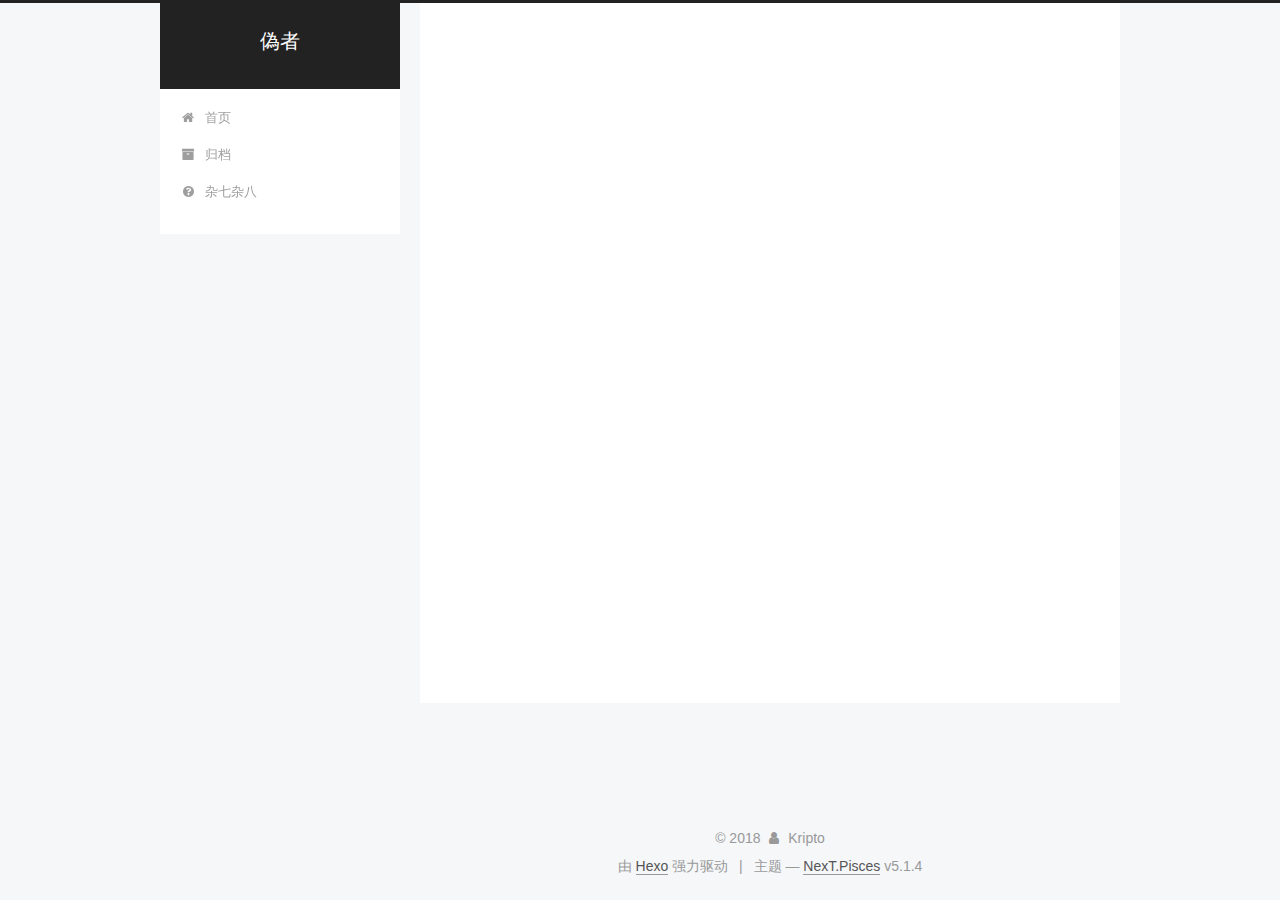
<file: archives/2018/10/index.html>
<!DOCTYPE html>



  


<html class="theme-next pisces use-motion" lang="zh-Hans">
<head>
  <meta charset="UTF-8"/>
<meta http-equiv="X-UA-Compatible" content="IE=edge" />
<meta name="viewport" content="width=device-width, initial-scale=1, maximum-scale=1"/>
<meta name="theme-color" content="#222">









<meta http-equiv="Cache-Control" content="no-transform" />
<meta http-equiv="Cache-Control" content="no-siteapp" />
















  
  
  <link href="/lib/fancybox/source/jquery.fancybox.css?v=2.1.5" rel="stylesheet" type="text/css" />







<link href="/lib/font-awesome/css/font-awesome.min.css?v=4.6.2" rel="stylesheet" type="text/css" />

<link href="/css/main.css?v=5.1.4" rel="stylesheet" type="text/css" />


  <link rel="apple-touch-icon" sizes="180x180" href="/images/apple-touch-icon-next.png?v=5.1.4">


  <link rel="icon" type="image/png" sizes="32x32" href="/images/favicon-32x32-next.png?v=5.1.4">


  <link rel="icon" type="image/png" sizes="16x16" href="/images/favicon-16x16-next.png?v=5.1.4">


  <link rel="mask-icon" href="/images/logo.svg?v=5.1.4" color="#222">





  <meta name="keywords" content="Hexo, NexT" />










<meta property="og:type" content="website">
<meta property="og:title" content="偽者">
<meta property="og:url" content="https://criogaid.github.io/archives/2018/10/index.html">
<meta property="og:site_name" content="偽者">
<meta property="og:locale" content="zh-Hans">
<meta name="twitter:card" content="summary">
<meta name="twitter:title" content="偽者">



<script type="text/javascript" id="hexo.configurations">
  var NexT = window.NexT || {};
  var CONFIG = {
    root: '/',
    scheme: 'Pisces',
    version: '5.1.4',
    sidebar: {"position":"left","display":"post","offset":12,"b2t":false,"scrollpercent":false,"onmobile":false},
    fancybox: true,
    tabs: true,
    motion: {"enable":true,"async":false,"transition":{"post_block":"fadeIn","post_header":"slideDownIn","post_body":"slideDownIn","coll_header":"slideLeftIn","sidebar":"slideUpIn"}},
    duoshuo: {
      userId: '0',
      author: 'Kripto'
    },
    algolia: {
      applicationID: '',
      apiKey: '',
      indexName: '',
      hits: {"per_page":10},
      labels: {"input_placeholder":"Search for Posts","hits_empty":"We didn't find any results for the search: ${query}","hits_stats":"${hits} results found in ${time} ms"}
    }
  };
</script>



  <link rel="canonical" href="https://criogaid.github.io/archives/2018/10/"/>





  <title>归档 | 偽者</title>
  








</head>

<body itemscope itemtype="http://schema.org/WebPage" lang="zh-Hans">

  
  
    
  

  <div class="container sidebar-position-left page-archive">
    <div class="headband"></div>

    <header id="header" class="header" itemscope itemtype="http://schema.org/WPHeader">
      <div class="header-inner"><div class="site-brand-wrapper">
  <div class="site-meta ">
    

    <div class="custom-logo-site-title">
      <a href="/"  class="brand" rel="start">
        <span class="logo-line-before"><i></i></span>
        <span class="site-title">偽者</span>
        <span class="logo-line-after"><i></i></span>
      </a>
    </div>
      
        <p class="site-subtitle"></p>
      
  </div>

  <div class="site-nav-toggle">
    <button>
      <span class="btn-bar"></span>
      <span class="btn-bar"></span>
      <span class="btn-bar"></span>
    </button>
  </div>
</div>

<nav class="site-nav">
  

  
    <ul id="menu" class="menu">
      
        
        <li class="menu-item menu-item-home">
          <a href="/" rel="section">
            
              <i class="menu-item-icon fa fa-fw fa-home"></i> <br />
            
            首页
          </a>
        </li>
      
        
        <li class="menu-item menu-item-archives">
          <a href="/archives/" rel="section">
            
              <i class="menu-item-icon fa fa-fw fa-archive"></i> <br />
            
            归档
          </a>
        </li>
      
        
        <li class="menu-item menu-item-something">
          <a href="/something" rel="section">
            
              <i class="menu-item-icon fa fa-fw fa-question-circle"></i> <br />
            
            杂七杂八
          </a>
        </li>
      

      
    </ul>
  

  
</nav>



 </div>
    </header>

    <main id="main" class="main">
      <div class="main-inner">
        <div class="content-wrap">
          <div id="content" class="content">
            

  
  
  
  <div class="post-block archive">
    <div id="posts" class="posts-collapse">
      <span class="archive-move-on"></span>

      <span class="archive-page-counter">
        
        
        
          
        
        嗯..! 目前共计 2 篇日志。 继续努力。
      </span>

      

        
        
        

        
          
          <div class="collection-title">
            <h1 class="archive-year" id="archive-year-2018">2018</h1>
          </div>
        
        

        

  <article class="post post-type-normal" itemscope itemtype="http://schema.org/Article">
    <header class="post-header">

      <h2 class="post-title">
        
            <a class="post-title-link" href="/2018/10/04/Kripto/" itemprop="url">
              
                <span itemprop="name">Kripto</span>
              
            </a>
        
      </h2>

      <div class="post-meta">
        <time class="post-time" itemprop="dateCreated"
              datetime="2018-10-04T19:39:19+08:00"
              content="2018-10-04" >
          10-04
        </time>
      </div>

    </header>
  </article>



      

        
        
        

        
        

        

  <article class="post post-type-normal" itemscope itemtype="http://schema.org/Article">
    <header class="post-header">

      <h2 class="post-title">
        
            <a class="post-title-link" href="/2018/10/04/hello-world/" itemprop="url">
              
                <span itemprop="name">Hello World</span>
              
            </a>
        
      </h2>

      <div class="post-meta">
        <time class="post-time" itemprop="dateCreated"
              datetime="2018-10-04T19:24:36+08:00"
              content="2018-10-04" >
          10-04
        </time>
      </div>

    </header>
  </article>



      

    </div>
  </div>
  
  
  

  



          </div>
          


          

        </div>
        
          
  
  <div class="sidebar-toggle">
    <div class="sidebar-toggle-line-wrap">
      <span class="sidebar-toggle-line sidebar-toggle-line-first"></span>
      <span class="sidebar-toggle-line sidebar-toggle-line-middle"></span>
      <span class="sidebar-toggle-line sidebar-toggle-line-last"></span>
    </div>
  </div>

  <aside id="sidebar" class="sidebar">
    
    <div class="sidebar-inner">

      

      

      <section class="site-overview-wrap sidebar-panel sidebar-panel-active">
        <div class="site-overview">
          <div class="site-author motion-element" itemprop="author" itemscope itemtype="http://schema.org/Person">
            
              <p class="site-author-name" itemprop="name">Kripto</p>
              <p class="site-description motion-element" itemprop="description"></p>
          </div>

          <nav class="site-state motion-element">

            
              <div class="site-state-item site-state-posts">
              
                <a href="/archives/">
              
                  <span class="site-state-item-count">2</span>
                  <span class="site-state-item-name">日志</span>
                </a>
              </div>
            

            

            

          </nav>

          

          

          
          

          
          

          

        </div>
      </section>

      

      

    </div>
  </aside>


        
      </div>
    </main>

    <footer id="footer" class="footer">
      <div class="footer-inner">
        <div class="copyright">&copy; <span itemprop="copyrightYear">2018</span>
  <span class="with-love">
    <i class="fa fa-user"></i>
  </span>
  <span class="author" itemprop="copyrightHolder">Kripto</span>

  
</div>


  <div class="powered-by">由 <a class="theme-link" target="_blank" href="https://hexo.io">Hexo</a> 强力驱动</div>



  <span class="post-meta-divider">|</span>



  <div class="theme-info">主题 &mdash; <a class="theme-link" target="_blank" href="https://github.com/iissnan/hexo-theme-next">NexT.Pisces</a> v5.1.4</div>




        







        
      </div>
    </footer>

    
      <div class="back-to-top">
        <i class="fa fa-arrow-up"></i>
        
      </div>
    

    

  </div>

  

<script type="text/javascript">
  if (Object.prototype.toString.call(window.Promise) !== '[object Function]') {
    window.Promise = null;
  }
</script>









  












  
  
    <script type="text/javascript" src="/lib/jquery/index.js?v=2.1.3"></script>
  

  
  
    <script type="text/javascript" src="/lib/fastclick/lib/fastclick.min.js?v=1.0.6"></script>
  

  
  
    <script type="text/javascript" src="/lib/jquery_lazyload/jquery.lazyload.js?v=1.9.7"></script>
  

  
  
    <script type="text/javascript" src="/lib/velocity/velocity.min.js?v=1.2.1"></script>
  

  
  
    <script type="text/javascript" src="/lib/velocity/velocity.ui.min.js?v=1.2.1"></script>
  

  
  
    <script type="text/javascript" src="/lib/fancybox/source/jquery.fancybox.pack.js?v=2.1.5"></script>
  


  


  <script type="text/javascript" src="/js/src/utils.js?v=5.1.4"></script>

  <script type="text/javascript" src="/js/src/motion.js?v=5.1.4"></script>



  
  


  <script type="text/javascript" src="/js/src/affix.js?v=5.1.4"></script>

  <script type="text/javascript" src="/js/src/schemes/pisces.js?v=5.1.4"></script>



  

  


  <script type="text/javascript" src="/js/src/bootstrap.js?v=5.1.4"></script>



  


  




	





  





  












  





  

  

  

  
  

  

  

  

</body>
</html>
</file>
<file: css/main.css>
/* normalize.css v3.0.2 | MIT License | git.io/normalize */
html {
  font-family: sans-serif; /* 1 */
  -ms-text-size-adjust: 100%; /* 2 */
  -webkit-text-size-adjust: 100%; /* 2 */
}
body {
  margin: 0;
}
article,
aside,
details,
figcaption,
figure,
footer,
header,
hgroup,
main,
menu,
nav,
section,
summary {
  display: block;
}
audio,
canvas,
progress,
video {
  display: inline-block; /* 1 */
  vertical-align: baseline; /* 2 */
}
audio:not([controls]) {
  display: none;
  height: 0;
}
[hidden],
template {
  display: none;
}
a {
  background-color: transparent;
}
a:active,
a:hover {
  outline: 0;
}
abbr[title] {
  border-bottom: 1px dotted;
}
b,
strong {
  font-weight: bold;
}
dfn {
  font-style: italic;
}
h1 {
  font-size: 2em;
  margin: 0.67em 0;
}
mark {
  background: #ff0;
  color: #000;
}
small {
  font-size: 80%;
}
sub,
sup {
  font-size: 75%;
  line-height: 0;
  position: relative;
  vertical-align: baseline;
}
sup {
  top: -0.5em;
}
sub {
  bottom: -0.25em;
}
img {
  border: 0;
}
svg:not(:root) {
  overflow: hidden;
}
figure {
  margin: 1em 40px;
}
hr {
  -moz-box-sizing: content-box;
  box-sizing: content-box;
  height: 0;
}
pre {
  overflow: auto;
}
code,
kbd,
pre,
samp {
  font-family: monospace, monospace;
  font-size: 1em;
}
button,
input,
optgroup,
select,
textarea {
  color: inherit; /* 1 */
  font: inherit; /* 2 */
  margin: 0; /* 3 */
}
button {
  overflow: visible;
}
button,
select {
  text-transform: none;
}
button,
html input[type="button"],
input[type="reset"],
input[type="submit"] {
  -webkit-appearance: button; /* 2 */
  cursor: pointer; /* 3 */
}
button[disabled],
html input[disabled] {
  cursor: default;
}
button::-moz-focus-inner,
input::-moz-focus-inner {
  border: 0;
  padding: 0;
}
input {
  line-height: normal;
}
input[type="checkbox"],
input[type="radio"] {
  box-sizing: border-box; /* 1 */
  padding: 0; /* 2 */
}
input[type="number"]::-webkit-inner-spin-button,
input[type="number"]::-webkit-outer-spin-button {
  height: auto;
}
input[type="search"] {
  -webkit-appearance: textfield; /* 1 */
  -moz-box-sizing: content-box;
  -webkit-box-sizing: content-box; /* 2 */
  box-sizing: content-box;
}
input[type="search"]::-webkit-search-cancel-button,
input[type="search"]::-webkit-search-decoration {
  -webkit-appearance: none;
}
fieldset {
  border: 1px solid #c0c0c0;
  margin: 0 2px;
  padding: 0.35em 0.625em 0.75em;
}
legend {
  border: 0; /* 1 */
  padding: 0; /* 2 */
}
textarea {
  overflow: auto;
}
optgroup {
  font-weight: bold;
}
table {
  border-collapse: collapse;
  border-spacing: 0;
}
td,
th {
  padding: 0;
}
::selection {
  background: #262a30;
  color: #fff;
}
body {
  position: relative;
  font-family: 'Lato', "PingFang SC", "Microsoft YaHei", sans-serif;
  font-size: 14px;
  line-height: 2;
  color: #555;
  background: #f5f7f9;
}
@media (max-width: 767px) {
  body {
    padding-right: 0 !important;
  }
}
@media (min-width: 768px) and (max-width: 991px) {
  body {
    padding-right: 0 !important;
  }
}
@media (min-width: 1600px) {
  body {
    font-size: 16px;
  }
}
h1,
h2,
h3,
h4,
h5,
h6 {
  margin: 0;
  padding: 0;
  font-weight: bold;
  line-height: 1.5;
  font-family: 'Lato', "PingFang SC", "Microsoft YaHei", sans-serif;
}
h2,
h3,
h4,
h5,
h6 {
  margin: 20px 0 15px;
}
h1 {
  font-size: 22px;
}
@media (max-width: 767px) {
  h1 {
    font-size: 18px;
  }
}
h2 {
  font-size: 20px;
}
@media (max-width: 767px) {
  h2 {
    font-size: 16px;
  }
}
h3 {
  font-size: 18px;
}
@media (max-width: 767px) {
  h3 {
    font-size: 14px;
  }
}
h4 {
  font-size: 16px;
}
@media (max-width: 767px) {
  h4 {
    font-size: 12px;
  }
}
h5 {
  font-size: 14px;
}
@media (max-width: 767px) {
  h5 {
    font-size: 10px;
  }
}
h6 {
  font-size: 12px;
}
@media (max-width: 767px) {
  h6 {
    font-size: 8px;
  }
}
p {
  margin: 0 0 20px 0;
}
a {
  color: #555;
  text-decoration: none;
  outline: none;
  border-bottom: 1px solid #999;
  word-wrap: break-word;
}
a:hover {
  color: #222;
  border-bottom-color: #222;
}
blockquote {
  margin: 0;
  padding: 0;
}
img {
  display: block;
  margin: auto;
  max-width: 100%;
  height: auto;
}
hr {
  margin: 40px 0;
  height: 3px;
  border: none;
  background-color: #ddd;
  background-image: repeating-linear-gradient(-45deg, #fff, #fff 4px, transparent 4px, transparent 8px);
}
blockquote {
  padding: 0 15px;
  color: #666;
  border-left: 4px solid #ddd;
}
blockquote cite::before {
  content: "-";
  padding: 0 5px;
}
dt {
  font-weight: 700;
}
dd {
  margin: 0;
  padding: 0;
}
kbd {
  border: 1px solid #ccc;
  border-radius: 0.2em;
  box-shadow: 0.1em 0.1em 0.2em rgba(0,0,0,0.1);
  background-color: #f9f9f9;
  font-family: inherit;
  background-image: -webkit-linear-gradient(top, #eee, #fff, #eee);
  padding: 0.1em 0.3em;
  white-space: nowrap;
}
.text-left {
  text-align: left;
}
.text-center {
  text-align: center;
}
.text-right {
  text-align: right;
}
.text-justify {
  text-align: justify;
}
.text-nowrap {
  white-space: nowrap;
}
.text-lowercase {
  text-transform: lowercase;
}
.text-uppercase {
  text-transform: uppercase;
}
.text-capitalize {
  text-transform: capitalize;
}
.center-block {
  display: block;
  margin-left: auto;
  margin-right: auto;
}
.clearfix:before,
.clearfix:after {
  content: " ";
  display: table;
}
.clearfix:after {
  clear: both;
}
.pullquote {
  width: 45%;
}
.pullquote.left {
  float: left;
  margin-left: 5px;
  margin-right: 10px;
}
.pullquote.right {
  float: right;
  margin-left: 10px;
  margin-right: 5px;
}
.affix.affix.affix {
  position: fixed;
}
.translation {
  margin-top: -20px;
  font-size: 14px;
  color: #999;
}
.scrollbar-measure {
  width: 100px;
  height: 100px;
  overflow: scroll;
  position: absolute;
  top: -9999px;
}
.use-motion .motion-element {
  opacity: 0;
}
table {
  margin: 20px 0;
  width: 100%;
  border-collapse: collapse;
  border-spacing: 0;
  border: 1px solid #ddd;
  font-size: 14px;
  table-layout: fixed;
  word-wrap: break-all;
}
table>tbody>tr:nth-of-type(odd) {
  background-color: #f9f9f9;
}
table>tbody>tr:hover {
  background-color: #f5f5f5;
}
caption,
th,
td {
  padding: 8px;
  text-align: left;
  vertical-align: middle;
  font-weight: normal;
}
th,
td {
  border-bottom: 3px solid #ddd;
  border-right: 1px solid #eee;
}
th {
  padding-bottom: 10px;
  font-weight: 700;
}
td {
  border-bottom-width: 1px;
}
html,
body {
  height: 100%;
}
.container {
  position: relative;
  min-height: 100%;
}
.header-inner {
  margin: 0 auto;
  padding: 100px 0 70px;
  width: 700px;
}
@media (min-width: 1600px) {
  .container .header-inner {
    width: 900px;
  }
}
.main {
  padding-bottom: 150px;
}
.main-inner {
  margin: 0 auto;
  width: 700px;
}
@media (min-width: 1600px) {
  .container .main-inner {
    width: 900px;
  }
}
.footer {
  position: absolute;
  left: 0;
  bottom: 0;
  width: 100%;
  min-height: 50px;
}
.footer-inner {
  box-sizing: border-box;
  margin: 20px auto;
  width: 700px;
}
@media (min-width: 1600px) {
  .container .footer-inner {
    width: 900px;
  }
}
pre,
.highlight {
  overflow: auto;
  margin: 20px 0;
  padding: 0;
  font-size: 13px;
  color: #c5c8c6;
  background: #1d1f21;
  line-height: 1.6;
}
pre,
code {
  font-family: consolas, Menlo, "PingFang SC", "Microsoft YaHei", monospace;
}
code {
  padding: 2px 4px;
  word-wrap: break-word;
  color: #555;
  background: #eee;
  border-radius: 3px;
  font-size: 13px;
}
pre {
  padding: 10px;
}
pre code {
  padding: 0;
  color: #c5c8c6;
  background: none;
  text-shadow: none;
}
.highlight {
  border-radius: 1px;
}
.highlight pre {
  border: none;
  margin: 0;
  padding: 10px 0;
}
.highlight table {
  margin: 0;
  width: auto;
  border: none;
}
.highlight td {
  border: none;
  padding: 0;
}
.highlight figcaption {
  font-size: 1em;
  color: #c5c8c6;
  line-height: 1em;
  margin-bottom: 1em;
}
.highlight figcaption:before,
.highlight figcaption:after {
  content: " ";
  display: table;
}
.highlight figcaption:after {
  clear: both;
}
.highlight figcaption a {
  float: right;
  color: #c5c8c6;
}
.highlight figcaption a:hover {
  border-bottom-color: #c5c8c6;
}
.highlight .gutter pre {
  padding-left: 10px;
  padding-right: 10px;
  color: #888f96;
  text-align: right;
  background-color: #000;
}
.highlight .code pre {
  width: 100%;
  padding-left: 10px;
  padding-right: 10px;
  background-color: #1d1f21;
}
.highlight .line {
  height: 20px;
}
.gutter {
  -webkit-user-select: none;
  -moz-user-select: none;
  -ms-user-select: none;
  user-select: none;
}
.gist table {
  width: auto;
}
.gist table td {
  border: none;
}
pre .deletion {
  background: #008000;
}
pre .addition {
  background: #800000;
}
pre .meta {
  color: #b294bb;
}
pre .comment {
  color: #969896;
}
pre .variable,
pre .attribute,
pre .tag,
pre .regexp,
pre .ruby .constant,
pre .xml .tag .title,
pre .xml .pi,
pre .xml .doctype,
pre .html .doctype,
pre .css .id,
pre .css .class,
pre .css .pseudo {
  color: #c66;
}
pre .number,
pre .preprocessor,
pre .built_in,
pre .literal,
pre .params,
pre .constant,
pre .command {
  color: #de935f;
}
pre .ruby .class .title,
pre .css .rules .attribute,
pre .string,
pre .value,
pre .inheritance,
pre .header,
pre .ruby .symbol,
pre .xml .cdata,
pre .special,
pre .number,
pre .formula {
  color: #b5bd68;
}
pre .title,
pre .css .hexcolor {
  color: #8abeb7;
}
pre .function,
pre .python .decorator,
pre .python .title,
pre .ruby .function .title,
pre .ruby .title .keyword,
pre .perl .sub,
pre .javascript .title,
pre .coffeescript .title {
  color: #81a2be;
}
pre .keyword,
pre .javascript .function {
  color: #b294bb;
}
.full-image.full-image.full-image.full-image {
  border: none;
  max-width: 100%;
  width: auto;
  margin: 20px auto 25px;
}
@media (min-width: 992px) {
  .full-image.full-image.full-image.full-image {
    max-width: none;
    width: 118%;
    margin: 0 -9%;
  }
}
.blockquote-center,
.page-home .post-type-quote blockquote,
.page-post-detail .post-type-quote blockquote {
  position: relative;
  margin: 40px 0;
  padding: 0;
  border-left: none;
  text-align: center;
}
.blockquote-center::before,
.page-home .post-type-quote blockquote::before,
.page-post-detail .post-type-quote blockquote::before,
.blockquote-center::after,
.page-home .post-type-quote blockquote::after,
.page-post-detail .post-type-quote blockquote::after {
  position: absolute;
  content: ' ';
  display: block;
  width: 100%;
  height: 24px;
  opacity: 0.2;
  background-repeat: no-repeat;
  background-position: 0 -6px;
  background-size: 22px 22px;
}
.blockquote-center::before,
.page-home .post-type-quote blockquote::before,
.page-post-detail .post-type-quote blockquote::before {
  top: -20px;
  background-image: url("../images/quote-l.svg");
  border-top: 1px solid #ccc;
}
.blockquote-center::after,
.page-home .post-type-quote blockquote::after,
.page-post-detail .post-type-quote blockquote::after {
  bottom: -20px;
  background-image: url("../images/quote-r.svg");
  border-bottom: 1px solid #ccc;
  background-position: 100% 8px;
}
.blockquote-center p,
.page-home .post-type-quote blockquote p,
.page-post-detail .post-type-quote blockquote p,
.blockquote-center div,
.page-home .post-type-quote blockquote div,
.page-post-detail .post-type-quote blockquote div {
  text-align: center;
}
.post .post-body .group-picture img {
  box-sizing: border-box;
  padding: 0 3px;
  border: none;
}
.post .group-picture-row {
  overflow: hidden;
  margin-top: 6px;
}
.post .group-picture-row:first-child {
  margin-top: 0;
}
.post .group-picture-column {
  float: left;
}
.page-post-detail .post-body .group-picture-column {
  float: none;
  margin-top: 10px;
  width: auto !important;
}
.page-post-detail .post-body .group-picture-column img {
  margin: 0 auto;
}
.page-archive .group-picture-container {
  overflow: hidden;
}
.page-archive .group-picture-row {
  float: left;
}
.page-archive .group-picture-row:first-child {
  margin-top: 6px;
}
.page-archive .group-picture-column {
  max-width: 150px;
  max-height: 150px;
}
.post-body .note {
  position: relative;
  padding: 15px;
  margin-bottom: 20px;
  border: 1px solid #eee;
  border-left-width: 5px;
  border-radius: 3px;
}
.post-body .note h2,
.post-body .note h3,
.post-body .note h4,
.post-body .note h5,
.post-body .note h6 {
  margin-top: 0;
  margin-bottom: 0;
  border-bottom: initial;
  padding-top: 0 !important;
}
.post-body .note p:first-child,
.post-body .note ul:first-child,
.post-body .note ol:first-child,
.post-body .note table:first-child,
.post-body .note pre:first-child,
.post-body .note blockquote:first-child {
  margin-top: 0;
}
.post-body .note p:last-child,
.post-body .note ul:last-child,
.post-body .note ol:last-child,
.post-body .note table:last-child,
.post-body .note pre:last-child,
.post-body .note blockquote:last-child {
  margin-bottom: 0;
}
.post-body .note.default {
  border-left-color: #777;
}
.post-body .note.default h2,
.post-body .note.default h3,
.post-body .note.default h4,
.post-body .note.default h5,
.post-body .note.default h6 {
  color: #777;
}
.post-body .note.primary {
  border-left-color: #6f42c1;
}
.post-body .note.primary h2,
.post-body .note.primary h3,
.post-body .note.primary h4,
.post-body .note.primary h5,
.post-body .note.primary h6 {
  color: #6f42c1;
}
.post-body .note.info {
  border-left-color: #428bca;
}
.post-body .note.info h2,
.post-body .note.info h3,
.post-body .note.info h4,
.post-body .note.info h5,
.post-body .note.info h6 {
  color: #428bca;
}
.post-body .note.success {
  border-left-color: #5cb85c;
}
.post-body .note.success h2,
.post-body .note.success h3,
.post-body .note.success h4,
.post-body .note.success h5,
.post-body .note.success h6 {
  color: #5cb85c;
}
.post-body .note.warning {
  border-left-color: #f0ad4e;
}
.post-body .note.warning h2,
.post-body .note.warning h3,
.post-body .note.warning h4,
.post-body .note.warning h5,
.post-body .note.warning h6 {
  color: #f0ad4e;
}
.post-body .note.danger {
  border-left-color: #d9534f;
}
.post-body .note.danger h2,
.post-body .note.danger h3,
.post-body .note.danger h4,
.post-body .note.danger h5,
.post-body .note.danger h6 {
  color: #d9534f;
}
.post-body .label {
  display: inline;
  padding: 0 2px;
  white-space: nowrap;
}
.post-body .label.default {
  background-color: #f0f0f0;
}
.post-body .label.primary {
  background-color: #efe6f7;
}
.post-body .label.info {
  background-color: #e5f2f8;
}
.post-body .label.success {
  background-color: #e7f4e9;
}
.post-body .label.warning {
  background-color: #fcf6e1;
}
.post-body .label.danger {
  background-color: #fae8eb;
}
.post-body .tabs {
  position: relative;
  display: block;
  margin-bottom: 20px;
  padding-top: 10px;
}
.post-body .tabs ul.nav-tabs {
  margin: 0;
  padding: 0;
  display: flex;
  margin-bottom: -1px;
}
@media (max-width: 413px) {
  .post-body .tabs ul.nav-tabs {
    display: block;
    margin-bottom: 5px;
  }
}
.post-body .tabs ul.nav-tabs li.tab {
  list-style-type: none !important;
  margin: 0 0.25em 0 0;
  border-top: 3px solid transparent;
  border-left: 1px solid transparent;
  border-right: 1px solid transparent;
}
@media (max-width: 413px) {
  .post-body .tabs ul.nav-tabs li.tab {
    margin: initial;
    border-top: 1px solid transparent;
    border-left: 3px solid transparent;
    border-right: 1px solid transparent;
    border-bottom: 1px solid transparent;
  }
}
.post-body .tabs ul.nav-tabs li.tab a {
  outline: 0;
  border-bottom: initial;
  display: block;
  line-height: 1.8em;
  padding: 0.25em 0.75em;
  transition-duration: 0.2s;
  transition-timing-function: ease-out;
  transition-delay: 0s;
}
.post-body .tabs ul.nav-tabs li.tab a i {
  width: 1.285714285714286em;
}
.post-body .tabs ul.nav-tabs li.tab.active {
  border-top: 3px solid #fc6423;
  border-left: 1px solid #ddd;
  border-right: 1px solid #ddd;
  background-color: #fff;
}
@media (max-width: 413px) {
  .post-body .tabs ul.nav-tabs li.tab.active {
    border-top: 1px solid #ddd;
    border-left: 3px solid #fc6423;
    border-right: 1px solid #ddd;
    border-bottom: 1px solid #ddd;
  }
}
.post-body .tabs ul.nav-tabs li.tab.active a {
  cursor: default;
  color: #555;
}
.post-body .tabs .tab-content {
  background-color: #fff;
}
.post-body .tabs .tab-content .tab-pane {
  border: 1px solid #ddd;
  padding: 20px 20px 0 20px;
}
.post-body .tabs .tab-content .tab-pane:not(.active) {
  display: none !important;
}
.post-body .tabs .tab-content .tab-pane.active {
  display: block !important;
}
.btn {
  display: inline-block;
  padding: 0 20px;
  font-size: 14px;
  color: #555;
  background: #fff;
  border: 2px solid #555;
  text-decoration: none;
  border-radius: 2px;
  transition-property: background-color;
  transition-duration: 0.2s;
  transition-timing-function: ease-in-out;
  transition-delay: 0s;
  line-height: 2;
}
.btn:hover {
  border-color: #222;
  color: #fff;
  background: #222;
}
.btn +.btn {
  margin: 0 0 8px 8px;
}
.btn .fa-fw {
  width: 1.285714285714286em;
  text-align: left;
}
.btn-bar {
  display: block;
  width: 22px;
  height: 2px;
  background: #555;
  border-radius: 1px;
}
.btn-bar+.btn-bar {
  margin-top: 4px;
}
.pagination {
  margin: 120px 0 40px;
  text-align: center;
  border-top: 1px solid #eee;
}
.page-number-basic,
.pagination .prev,
.pagination .next,
.pagination .page-number,
.pagination .space {
  display: inline-block;
  position: relative;
  top: -1px;
  margin: 0 10px;
  padding: 0 11px;
}
@media (max-width: 767px) {
  .page-number-basic,
  .pagination .prev,
  .pagination .next,
  .pagination .page-number,
  .pagination .space {
    margin: 0 5px;
  }
}
.pagination .prev,
.pagination .next,
.pagination .page-number {
  border-bottom: 0;
  border-top: 1px solid #eee;
  transition-property: border-color;
  transition-duration: 0.2s;
  transition-timing-function: ease-in-out;
  transition-delay: 0s;
}
.pagination .prev:hover,
.pagination .next:hover,
.pagination .page-number:hover {
  border-top-color: #222;
}
.pagination .space {
  padding: 0;
  margin: 0;
}
.pagination .prev {
  margin-left: 0;
}
.pagination .next {
  margin-right: 0;
}
.pagination .page-number.current {
  color: #fff;
  background: #ccc;
  border-top-color: #ccc;
}
@media (max-width: 767px) {
  .pagination {
    border-top: none;
  }
  .pagination .prev,
  .pagination .next,
  .pagination .page-number {
    margin-bottom: 10px;
    border-top: 0;
    border-bottom: 1px solid #eee;
    padding: 0 10px;
  }
  .pagination .prev:hover,
  .pagination .next:hover,
  .pagination .page-number:hover {
    border-bottom-color: #222;
  }
}
.comments {
  margin: 60px 20px 0;
}
.tag-cloud {
  text-align: center;
}
.tag-cloud a {
  display: inline-block;
  margin: 10px;
}
.back-to-top {
  box-sizing: border-box;
  position: fixed;
  bottom: -100px;
  right: 30px;
  z-index: 1050;
  padding: 0 6px;
  width: 24px;
  background: #222;
  font-size: 12px;
  opacity: 0.6;
  color: #fff;
  cursor: pointer;
  text-align: center;
  -webkit-transform: translateZ(0);
  transition-property: bottom;
  transition-duration: 0.2s;
  transition-timing-function: ease-in-out;
  transition-delay: 0s;
}
@media (min-width: 768px) and (max-width: 991px) {
  .back-to-top {
    display: none !important;
  }
}
@media (max-width: 767px) {
  .back-to-top {
    display: none !important;
  }
}
.back-to-top.back-to-top-on {
  bottom: 30px;
}
.header {
  background: transparent;
}
.header-inner {
  position: relative;
}
.headband {
  height: 3px;
  background: #222;
}
.site-meta {
  margin: 0;
  text-align: center;
}
@media (max-width: 767px) {
  .site-meta {
    text-align: center;
  }
}
.brand {
  position: relative;
  display: inline-block;
  padding: 0 40px;
  color: #fff;
  background: #222;
  border-bottom: none;
}
.brand:hover {
  color: #fff;
}
.logo {
  display: inline-block;
  margin-right: 5px;
  line-height: 36px;
  vertical-align: top;
}
.site-title {
  display: inline-block;
  vertical-align: top;
  line-height: 36px;
  font-size: 20px;
  font-weight: normal;
  font-family: 'Lato', "PingFang SC", "Microsoft YaHei", sans-serif;
}
.site-subtitle {
  margin-top: 10px;
  font-size: 13px;
  color: #ddd;
}
.use-motion .brand {
  opacity: 0;
}
.use-motion .logo,
.use-motion .site-title,
.use-motion .site-subtitle {
  opacity: 0;
  position: relative;
  top: -10px;
}
.site-nav-toggle {
  display: none;
  position: absolute;
  top: 10px;
  left: 10px;
}
@media (max-width: 767px) {
  .site-nav-toggle {
    display: block;
  }
}
.site-nav-toggle button {
  margin-top: 2px;
  padding: 9px 10px;
  background: transparent;
  border: none;
}
@media (max-width: 767px) {
  .site-nav {
    display: none;
    margin: 0 -10px;
    padding: 0 10px;
    clear: both;
    border-top: 1px solid #ddd;
  }
}
@media (min-width: 768px) and (max-width: 991px) {
  .site-nav {
    display: block !important;
  }
}
@media (min-width: 992px) {
  .site-nav {
    display: block !important;
  }
}
.menu {
  margin-top: 20px;
  padding-left: 0;
  text-align: center;
}
.menu .menu-item {
  display: inline-block;
  margin: 0 10px;
  list-style: none;
}
@media screen and (max-width: 767px) {
  .menu .menu-item {
    margin-top: 10px;
  }
}
.menu .menu-item a {
  display: block;
  font-size: 13px;
  line-height: inherit;
  border-bottom: 1px solid transparent;
  transition-property: border-color;
  transition-duration: 0.2s;
  transition-timing-function: ease-in-out;
  transition-delay: 0s;
}
.menu .menu-item a:hover,
.menu-item-active a {
  border-bottom-color: #222;
}
.menu .menu-item .fa {
  margin-right: 5px;
}
.use-motion .menu-item {
  opacity: 0;
}
.post-body {
  font-family: 'Lato', "PingFang SC", "Microsoft YaHei", sans-serif;
}
@media (max-width: 767px) {
  .post-body {
    word-break: break-word;
  }
}
.post-body .fancybox img {
  display: block !important;
  margin: 0 auto;
  cursor: pointer;
  cursor: zoom-in;
  cursor: -webkit-zoom-in;
}
.post-body .image-caption,
.post-body .figure .caption {
  margin: -20px auto 15px;
  text-align: center;
  font-size: 14px;
  color: #999;
  font-weight: bold;
  line-height: 1;
}
.post-sticky-flag {
  display: inline-block;
  font-size: 16px;
  -ms-transform: rotate(30deg);
  -webkit-transform: rotate(30deg);
  -moz-transform: rotate(30deg);
  -ms-transform: rotate(30deg);
  -o-transform: rotate(30deg);
  transform: rotate(30deg);
}
.use-motion .post-block,
.use-motion .pagination,
.use-motion .comments {
  opacity: 0;
}
.use-motion .post-header {
  opacity: 0;
}
.use-motion .post-body {
  opacity: 0;
}
.use-motion .collection-title {
  opacity: 0;
}
.posts-expand {
  padding-top: 40px;
}
@media (max-width: 767px) {
  .posts-expand {
    margin: 0 20px;
  }
  .post-body pre .gutter pre {
    padding-right: 10px;
  }
  .post-body .highlight {
    margin-left: 0px;
    margin-right: 0px;
    padding: 0;
  }
  .post-body .highlight .gutter pre {
    padding-right: 10px;
  }
}
@media (min-width: 992px) {
  .posts-expand .post-body {
    text-align: justify;
  }
}
.posts-expand .post-body h2,
.posts-expand .post-body h3,
.posts-expand .post-body h4,
.posts-expand .post-body h5,
.posts-expand .post-body h6 {
  padding-top: 10px;
}
.posts-expand .post-body h2 .header-anchor,
.posts-expand .post-body h3 .header-anchor,
.posts-expand .post-body h4 .header-anchor,
.posts-expand .post-body h5 .header-anchor,
.posts-expand .post-body h6 .header-anchor {
  float: right;
  margin-left: 10px;
  color: #ccc;
  border-bottom-style: none;
  visibility: hidden;
}
.posts-expand .post-body h2 .header-anchor:hover,
.posts-expand .post-body h3 .header-anchor:hover,
.posts-expand .post-body h4 .header-anchor:hover,
.posts-expand .post-body h5 .header-anchor:hover,
.posts-expand .post-body h6 .header-anchor:hover {
  color: inherit;
}
.posts-expand .post-body h2:hover .header-anchor,
.posts-expand .post-body h3:hover .header-anchor,
.posts-expand .post-body h4:hover .header-anchor,
.posts-expand .post-body h5:hover .header-anchor,
.posts-expand .post-body h6:hover .header-anchor {
  visibility: visible;
}
.posts-expand .post-body ul li {
  list-style: circle;
}
.posts-expand .post-body img {
  box-sizing: border-box;
  margin: auto;
  padding: 3px;
  border: 1px solid #ddd;
}
.posts-expand .post-body .fancybox img {
  margin: 0 auto 25px;
}
@media (max-width: 767px) {
  .posts-collapse {
    margin: 0 20px;
  }
  .posts-collapse .post-title,
  .posts-collapse .post-meta {
    display: block;
    width: auto;
    text-align: left;
  }
}
.posts-collapse {
  position: relative;
  z-index: 1010;
  margin-left: 55px;
}
.posts-collapse::after {
  content: " ";
  position: absolute;
  top: 20px;
  left: 0;
  margin-left: -2px;
  width: 4px;
  height: 100%;
  background: #f5f5f5;
  z-index: -1;
}
@media (max-width: 767px) {
  .posts-collapse {
    margin: 0 20px;
  }
}
.posts-collapse .collection-title {
  position: relative;
  margin: 60px 0;
}
.posts-collapse .collection-title h1,
.posts-collapse .collection-title h2 {
  margin-left: 20px;
}
.posts-collapse .collection-title small {
  color: #bbb;
  margin-left: 5px;
}
.posts-collapse .collection-title::before {
  content: " ";
  position: absolute;
  left: 0;
  top: 50%;
  margin-left: -4px;
  margin-top: -4px;
  width: 8px;
  height: 8px;
  background: #bbb;
  border-radius: 50%;
}
.posts-collapse .post {
  margin: 30px 0;
}
.posts-collapse .post-header {
  position: relative;
  transition-duration: 0.2s;
  transition-timing-function: ease-in-out;
  transition-delay: 0s;
  transition-property: border;
  border-bottom: 1px dashed #ccc;
}
.posts-collapse .post-header::before {
  content: " ";
  position: absolute;
  left: 0;
  top: 12px;
  width: 6px;
  height: 6px;
  margin-left: -4px;
  background: #bbb;
  border-radius: 50%;
  border: 1px solid #fff;
  transition-duration: 0.2s;
  transition-timing-function: ease-in-out;
  transition-delay: 0s;
  transition-property: background;
}
.posts-collapse .post-header:hover {
  border-bottom-color: #666;
}
.posts-collapse .post-header:hover::before {
  background: #222;
}
.posts-collapse .post-meta {
  position: absolute;
  font-size: 12px;
  left: 20px;
  top: 5px;
}
.posts-collapse .post-comments-count {
  display: none;
}
.posts-collapse .post-title {
  margin-left: 60px;
  font-size: 16px;
  font-weight: normal;
  line-height: inherit;
}
.posts-collapse .post-title::after {
  margin-left: 3px;
  opacity: 0.6;
}
.posts-collapse .post-title a {
  color: #666;
  border-bottom: none;
}
.page-home .post-type-quote .post-header,
.page-post-detail .post-type-quote .post-header,
.page-home .post-type-quote .post-tags,
.page-post-detail .post-type-quote .post-tags {
  display: none;
}
.posts-expand .post-title {
  text-align: center;
  word-break: break-word;
  font-weight: 400;
}
.posts-expand .post-title-link {
  display: inline-block;
  position: relative;
  color: #555;
  border-bottom: none;
  line-height: 1.2;
  vertical-align: top;
}
.posts-expand .post-title-link::before {
  content: "";
  position: absolute;
  width: 100%;
  height: 2px;
  bottom: 0;
  left: 0;
  background-color: #000;
  visibility: hidden;
  -webkit-transform: scaleX(0);
  -moz-transform: scaleX(0);
  -ms-transform: scaleX(0);
  -o-transform: scaleX(0);
  transform: scaleX(0);
  transition-duration: 0.2s;
  transition-timing-function: ease-in-out;
  transition-delay: 0s;
}
.posts-expand .post-title-link:hover::before {
  visibility: visible;
  -webkit-transform: scaleX(1);
  -moz-transform: scaleX(1);
  -ms-transform: scaleX(1);
  -o-transform: scaleX(1);
  transform: scaleX(1);
}
.posts-expand .post-title-link .fa {
  font-size: 16px;
}
.posts-expand .post-meta {
  margin: 3px 0 60px 0;
  color: #999;
  font-family: 'Lato', "PingFang SC", "Microsoft YaHei", sans-serif;
  font-size: 12px;
  text-align: center;
}
.posts-expand .post-meta .post-category-list {
  display: inline-block;
  margin: 0;
  padding: 3px;
}
.posts-expand .post-meta .post-category-list-link {
  color: #999;
}
.posts-expand .post-meta .post-description {
  font-size: 14px;
  margin-top: 2px;
}
.post-meta-divider {
  margin: 0 0.5em;
}
.post-meta-item-icon {
  margin-right: 3px;
}
@media (min-width: 768px) and (max-width: 991px) {
  .post-meta-item-icon {
    display: inline-block;
  }
}
@media (max-width: 767px) {
  .post-meta-item-icon {
    display: inline-block;
  }
}
@media (min-width: 768px) and (max-width: 991px) {
  .post-meta-item-text {
    display: none;
  }
}
@media (max-width: 767px) {
  .post-meta-item-text {
    display: none;
  }
}
@media (max-width: 767px) {
  .posts-expand .post-comments-count {
    display: none;
  }
}
.post-button {
  margin-top: 40px;
}
.posts-expand .post-tags {
  margin-top: 40px;
  text-align: center;
}
.posts-expand .post-tags a {
  display: inline-block;
  margin-right: 10px;
  font-size: 13px;
}
.post-nav {
  display: table;
  margin-top: 15px;
  width: 100%;
  border-top: 1px solid #eee;
}
.post-nav-divider {
  display: table-cell;
  width: 10%;
}
.post-nav-item {
  display: table-cell;
  padding: 10px 0 0 0;
  width: 45%;
  vertical-align: top;
}
.post-nav-item a {
  position: relative;
  display: block;
  line-height: 25px;
  font-size: 14px;
  color: #555;
  border-bottom: none;
}
.post-nav-item a:hover {
  color: #222;
  border-bottom: none;
}
.post-nav-item a:active {
  top: 2px;
}
.post-nav-item .fa {
  position: absolute;
  top: 8px;
  left: 0;
  font-size: 12px;
}
.post-nav-next a {
  padding-left: 15px;
}
.post-nav-prev {
  text-align: right;
}
.post-nav-prev a {
  padding-right: 15px;
}
.post-nav-prev .fa {
  right: 0;
  left: auto;
}
.posts-expand .post-eof {
  display: block;
  margin: 80px auto 60px;
  width: 8%;
  height: 1px;
  background: #ccc;
  text-align: center;
}
.post:last-child .post-eof.post-eof.post-eof {
  display: none;
}
.post-gallery {
  display: table;
  table-layout: fixed;
  width: 100%;
  border-collapse: separate;
}
.post-gallery-row {
  display: table-row;
}
.post-gallery .post-gallery-img {
  display: table-cell;
  text-align: center;
  vertical-align: middle;
  border: none;
}
.post-gallery .post-gallery-img img {
  max-width: 100%;
  max-height: 100%;
  border: none;
}
.fancybox-close,
.fancybox-close:hover {
  border: none;
}
.rtl.post-body p,
.rtl.post-body a,
.rtl.post-body h1,
.rtl.post-body h2,
.rtl.post-body h3,
.rtl.post-body h4,
.rtl.post-body h5,
.rtl.post-body h6,
.rtl.post-body li,
.rtl.post-body ul,
.rtl.post-body ol {
  direction: rtl;
  font-family: UKIJ Ekran;
}
.rtl.post-title {
  font-family: UKIJ Ekran;
}
.sidebar {
  position: fixed;
  right: 0;
  top: 0;
  bottom: 0;
  width: 0;
  z-index: 1040;
  box-shadow: inset 0 2px 6px #000;
  background: #222;
  -webkit-transform: translateZ(0);
}
.sidebar a {
  color: #999;
  border-bottom-color: #555;
}
.sidebar a:hover {
  color: #eee;
}
@media (min-width: 768px) and (max-width: 991px) {
  .sidebar {
    display: none !important;
  }
}
@media (max-width: 767px) {
  .sidebar {
    display: none !important;
  }
}
.sidebar-inner {
  position: relative;
  padding: 20px 10px;
  color: #999;
  text-align: center;
}
.site-overview-wrap {
  overflow: hidden;
}
.site-overview {
  overflow-y: auto;
  overflow-x: hidden;
}
.sidebar-toggle {
  position: fixed;
  right: 30px;
  bottom: 45px;
  width: 14px;
  height: 14px;
  padding: 5px;
  background: #222;
  line-height: 0;
  z-index: 1050;
  cursor: pointer;
  -webkit-transform: translateZ(0);
}
@media (min-width: 768px) and (max-width: 991px) {
  .sidebar-toggle {
    display: none !important;
  }
}
@media (max-width: 767px) {
  .sidebar-toggle {
    display: none !important;
  }
}
.sidebar-toggle-line {
  position: relative;
  display: inline-block;
  vertical-align: top;
  height: 2px;
  width: 100%;
  background: #fff;
  margin-top: 3px;
}
.sidebar-toggle-line:first-child {
  margin-top: 0;
}
.site-author-image {
  display: block;
  margin: 0 auto;
  padding: 2px;
  max-width: 120px;
  height: auto;
  border: 1px solid #eee;
}
.site-author-name {
  margin: 0;
  text-align: center;
  color: #222;
  font-weight: 600;
}
.site-description {
  margin-top: 0;
  text-align: center;
  font-size: 13px;
  color: #999;
}
.site-state {
  overflow: hidden;
  line-height: 1.4;
  white-space: nowrap;
  text-align: center;
}
.site-state-item {
  display: inline-block;
  padding: 0 15px;
  border-left: 1px solid #eee;
}
.site-state-item:first-child {
  border-left: none;
}
.site-state-item a {
  border-bottom: none;
}
.site-state-item-count {
  display: block;
  text-align: center;
  color: inherit;
  font-weight: 600;
  font-size: 16px;
}
.site-state-item-name {
  font-size: 13px;
  color: #999;
}
.feed-link {
  margin-top: 20px;
}
.feed-link a {
  display: inline-block;
  padding: 0 15px;
  color: #fc6423;
  border: 1px solid #fc6423;
  border-radius: 4px;
}
.feed-link a i {
  color: #fc6423;
  font-size: 14px;
}
.feed-link a:hover {
  color: #fff;
  background: #fc6423;
}
.feed-link a:hover i {
  color: #fff;
}
.links-of-author {
  margin-top: 20px;
}
.links-of-author a {
  display: inline-block;
  vertical-align: middle;
  margin-right: 10px;
  margin-bottom: 10px;
  border-bottom-color: #555;
  font-size: 13px;
}
.links-of-author a:before {
  display: inline-block;
  vertical-align: middle;
  margin-right: 3px;
  content: " ";
  width: 4px;
  height: 4px;
  border-radius: 50%;
  background: #b45bdd;
}
.links-of-blogroll {
  font-size: 13px;
}
.links-of-blogroll-title {
  margin-top: 20px;
  font-size: 14px;
  font-weight: 600;
}
.links-of-blogroll-list {
  margin: 0;
  padding: 0;
  list-style: none;
}
.links-of-blogroll-item {
  padding: 2px 10px;
}
.links-of-blogroll-item a {
  max-width: 280px;
  box-sizing: border-box;
  display: inline-block;
  overflow: hidden;
  white-space: nowrap;
  text-overflow: ellipsis;
}
.sidebar-nav {
  margin: 0 0 20px;
  padding-left: 0;
}
.sidebar-nav li {
  display: inline-block;
  cursor: pointer;
  border-bottom: 1px solid transparent;
  font-size: 14px;
  color: #555;
}
.sidebar-nav li:hover {
  color: #fc6423;
}
.page-post-detail .sidebar-nav-toc {
  padding: 0 5px;
}
.page-post-detail .sidebar-nav-overview {
  margin-left: 10px;
}
.sidebar-nav .sidebar-nav-active {
  color: #fc6423;
  border-bottom-color: #fc6423;
}
.sidebar-nav .sidebar-nav-active:hover {
  color: #fc6423;
}
.sidebar-panel {
  display: none;
}
.sidebar-panel-active {
  display: block;
}
.post-toc-empty {
  font-size: 14px;
  color: #666;
}
.post-toc-wrap {
  overflow: hidden;
}
.post-toc {
  overflow: auto;
}
.post-toc ol {
  margin: 0;
  padding: 0 2px 5px 10px;
  text-align: left;
  list-style: none;
  font-size: 14px;
}
.post-toc ol > ol {
  padding-left: 0;
}
.post-toc ol a {
  transition-duration: 0.2s;
  transition-timing-function: ease-in-out;
  transition-delay: 0s;
  transition-property: all;
  color: #666;
  border-bottom-color: #ccc;
}
.post-toc ol a:hover {
  color: #000;
  border-bottom-color: #000;
}
.post-toc .nav-item {
  overflow: hidden;
  text-overflow: ellipsis;
  text-align: justify;
  white-space: nowrap;
  line-height: 1.8;
}
.post-toc .nav .nav-child {
  display: none;
}
.post-toc .nav .active > .nav-child {
  display: block;
}
.post-toc .nav .active-current > .nav-child {
  display: block;
}
.post-toc .nav .active-current > .nav-child > .nav-item {
  display: block;
}
.post-toc .nav .active > a {
  color: #fc6423;
  border-bottom-color: #fc6423;
}
.post-toc .nav .active-current > a {
  color: #fc6423;
}
.post-toc .nav .active-current > a:hover {
  color: #fc6423;
}
.footer {
  font-size: 14px;
  color: #999;
}
.footer img {
  border: none;
}
.footer-inner {
  text-align: center;
}
.with-love {
  display: inline-block;
  margin: 0 5px;
}
.powered-by,
.theme-info {
  display: inline-block;
}
.cc-license {
  margin-top: 10px;
  text-align: center;
}
.cc-license .cc-opacity {
  opacity: 0.7;
  border-bottom: none;
}
.cc-license .cc-opacity:hover {
  opacity: 0.9;
}
.cc-license img {
  display: inline-block;
}
.theme-next #ds-thread #ds-reset {
  color: #555;
}
.theme-next #ds-thread #ds-reset .ds-replybox {
  margin-bottom: 30px;
}
.theme-next #ds-thread #ds-reset .ds-replybox .ds-avatar,
.theme-next #ds-reset .ds-avatar img {
  box-shadow: none;
}
.theme-next #ds-thread #ds-reset .ds-textarea-wrapper {
  border-color: #c7d4e1;
  background: none;
  border-top-right-radius: 3px;
  border-top-left-radius: 3px;
}
.theme-next #ds-thread #ds-reset .ds-textarea-wrapper textarea {
  height: 60px;
}
.theme-next #ds-reset .ds-rounded-top {
  border-radius: 0;
}
.theme-next #ds-thread #ds-reset .ds-post-toolbar {
  box-sizing: border-box;
  border: 1px solid #c7d4e1;
  background: #f6f8fa;
}
.theme-next #ds-thread #ds-reset .ds-post-options {
  height: 40px;
  border: none;
  background: none;
}
.theme-next #ds-thread #ds-reset .ds-toolbar-buttons {
  top: 11px;
}
.theme-next #ds-thread #ds-reset .ds-sync {
  top: 5px;
}
.theme-next #ds-thread #ds-reset .ds-post-button {
  top: 4px;
  right: 5px;
  width: 90px;
  height: 30px;
  border: 1px solid #c5ced7;
  border-radius: 3px;
  background-image: linear-gradient(#fbfbfc, #f5f7f9);
  color: #60676d;
}
.theme-next #ds-thread #ds-reset .ds-post-button:hover {
  background-position: 0 -30px;
  color: #60676d;
}
.theme-next #ds-thread #ds-reset .ds-comments-info {
  padding: 10px 0;
}
.theme-next #ds-thread #ds-reset .ds-sort {
  display: none;
}
.theme-next #ds-thread #ds-reset li.ds-tab a.ds-current {
  border: none;
  background: #f6f8fa;
  color: #60676d;
}
.theme-next #ds-thread #ds-reset li.ds-tab a.ds-current:hover {
  background-color: #e9f0f7;
  color: #60676d;
}
.theme-next #ds-thread #ds-reset li.ds-tab a {
  border-radius: 2px;
  padding: 5px;
}
.theme-next #ds-thread #ds-reset .ds-login-buttons p {
  color: #999;
  line-height: 36px;
}
.theme-next #ds-thread #ds-reset .ds-login-buttons .ds-service-list li {
  height: 28px;
}
.theme-next #ds-thread #ds-reset .ds-service-list a {
  background: none;
  padding: 5px;
  border: 1px solid;
  border-radius: 3px;
  text-align: center;
}
.theme-next #ds-thread #ds-reset .ds-service-list a:hover {
  color: #fff;
  background: #666;
}
.theme-next #ds-thread #ds-reset .ds-service-list .ds-weibo {
  color: #fc9b00;
  border-color: #fc9b00;
}
.theme-next #ds-thread #ds-reset .ds-service-list .ds-weibo:hover {
  background: #fc9b00;
}
.theme-next #ds-thread #ds-reset .ds-service-list .ds-qq {
  color: #60a3ec;
  border-color: #60a3ec;
}
.theme-next #ds-thread #ds-reset .ds-service-list .ds-qq:hover {
  background: #60a3ec;
}
.theme-next #ds-thread #ds-reset .ds-service-list .ds-renren {
  color: #2e7ac4;
  border-color: #2e7ac4;
}
.theme-next #ds-thread #ds-reset .ds-service-list .ds-renren:hover {
  background: #2e7ac4;
}
.theme-next #ds-thread #ds-reset .ds-service-list .ds-douban {
  color: #37994c;
  border-color: #37994c;
}
.theme-next #ds-thread #ds-reset .ds-service-list .ds-douban:hover {
  background: #37994c;
}
.theme-next #ds-thread #ds-reset .ds-service-list .ds-kaixin {
  color: #fef20d;
  border-color: #fef20d;
}
.theme-next #ds-thread #ds-reset .ds-service-list .ds-kaixin:hover {
  background: #fef20d;
}
.theme-next #ds-thread #ds-reset .ds-service-list .ds-netease {
  color: #f00;
  border-color: #f00;
}
.theme-next #ds-thread #ds-reset .ds-service-list .ds-netease:hover {
  background: #f00;
}
.theme-next #ds-thread #ds-reset .ds-service-list .ds-sohu {
  color: #ffcb05;
  border-color: #ffcb05;
}
.theme-next #ds-thread #ds-reset .ds-service-list .ds-sohu:hover {
  background: #ffcb05;
}
.theme-next #ds-thread #ds-reset .ds-service-list .ds-baidu {
  color: #2831e0;
  border-color: #2831e0;
}
.theme-next #ds-thread #ds-reset .ds-service-list .ds-baidu:hover {
  background: #2831e0;
}
.theme-next #ds-thread #ds-reset .ds-service-list .ds-google {
  color: #166bec;
  border-color: #166bec;
}
.theme-next #ds-thread #ds-reset .ds-service-list .ds-google:hover {
  background: #166bec;
}
.theme-next #ds-thread #ds-reset .ds-service-list .ds-weixin {
  color: #00ce0d;
  border-color: #00ce0d;
}
.theme-next #ds-thread #ds-reset .ds-service-list .ds-weixin:hover {
  background: #00ce0d;
}
.theme-next #ds-thread #ds-reset .ds-service-list .ds-more-services {
  border: none;
}
.theme-next #ds-thread #ds-reset .ds-service-list .ds-more-services:hover {
  background: none;
}
.theme-next #ds-reset .duoshuo-ua-admin {
  display: inline-block;
  color: #f00;
}
.theme-next #ds-reset .duoshuo-ua-platform,
.theme-next #ds-reset .duoshuo-ua-browser {
  color: #ccc;
}
.theme-next #ds-reset .duoshuo-ua-platform .fa,
.theme-next #ds-reset .duoshuo-ua-browser .fa {
  display: inline-block;
  margin-right: 3px;
}
.theme-next #ds-reset .duoshuo-ua-separator {
  display: inline-block;
  margin-left: 5px;
}
.theme-next .this_ua {
  background-color: #ccc !important;
  border-radius: 4px;
  padding: 0 5px !important;
  margin: 1px 1px !important;
  border: 1px solid #bbb !important;
  color: #fff;
  display: inline-block !important;
}
.theme-next .this_ua.admin {
  background-color: #d9534f !important;
  border-color: #d9534f !important;
}
.theme-next .this_ua.platform.iOS,
.theme-next .this_ua.platform.Mac,
.theme-next .this_ua.platform.Windows {
  background-color: #39b3d7 !important;
  border-color: #46b8da !important;
}
.theme-next .this_ua.platform.Linux {
  background-color: #3a3a3a !important;
  border-color: #1f1f1f !important;
}
.theme-next .this_ua.platform.Android {
  background-color: #00c47d !important;
  border-color: #01b171 !important;
}
.theme-next .this_ua.browser.Mobile,
.theme-next .this_ua.browser.Chrome {
  background-color: #5cb85c !important;
  border-color: #4cae4c !important;
}
.theme-next .this_ua.browser.Firefox {
  background-color: #f0ad4e !important;
  border-color: #eea236 !important;
}
.theme-next .this_ua.browser.Maxthon,
.theme-next .this_ua.browser.IE {
  background-color: #428bca !important;
  border-color: #357ebd !important;
}
.theme-next .this_ua.browser.baidu,
.theme-next .this_ua.browser.UCBrowser,
.theme-next .this_ua.browser.Opera {
  background-color: #d9534f !important;
  border-color: #d43f3a !important;
}
.theme-next .this_ua.browser.Android,
.theme-next .this_ua.browser.QQBrowser {
  background-color: #78ace9 !important;
  border-color: #4cae4c !important;
}
.post-spread {
  margin-top: 20px;
  text-align: center;
}
.jiathis_style {
  display: inline-block;
}
.jiathis_style a {
  border: none;
}
.fa {
  font-family: FontAwesome !important;
}
.post-spread {
  margin-top: 20px;
  text-align: center;
}
.bdshare-slide-button-box a {
  border: none;
}
.bdsharebuttonbox {
  display: inline-block;
}
.bdsharebuttonbox a {
  border: none;
}
.local-search-pop-overlay {
  position: fixed;
  width: 100%;
  height: 100%;
  top: 0;
  left: 0;
  z-index: 2080;
  background-color: rgba(0,0,0,0.3);
}
.local-search-popup {
  display: none;
  position: fixed;
  top: 10%;
  left: 50%;
  margin-left: -350px;
  width: 700px;
  height: 80%;
  padding: 0;
  background: #fff;
  color: #333;
  z-index: 9999;
  border-radius: 5px;
}
@media (max-width: 767px) {
  .local-search-popup {
    padding: 0;
    top: 0;
    left: 0;
    margin: 0;
    width: 100%;
    height: 100%;
    border-radius: 0;
  }
}
.local-search-popup ul.search-result-list {
  padding: 0;
  margin: 0 5px;
}
.local-search-popup p.search-result {
  border-bottom: 1px dashed #ccc;
  padding: 5px 0;
}
.local-search-popup a.search-result-title {
  font-weight: bold;
  font-size: 16px;
}
.local-search-popup .search-keyword {
  border-bottom: 1px dashed #f00;
  font-weight: bold;
  color: #f00;
}
.local-search-popup .local-search-header {
  padding: 5px;
  height: 36px;
  background: #f5f5f5;
  border-top-left-radius: 5px;
  border-top-right-radius: 5px;
}
.local-search-popup #local-search-result {
  overflow: auto;
  position: relative;
  padding: 5px 25px;
  height: calc(100% - 55px);
}
.local-search-popup .local-search-input-wrapper {
  display: inline-block;
  width: calc(100% - 90px);
  height: 36px;
  line-height: 36px;
  padding: 0 5px;
}
.local-search-popup .local-search-input-wrapper input {
  padding: 8px 0;
  height: 20px;
  display: block;
  width: 100%;
  outline: none;
  border: none;
  background: transparent;
  vertical-align: middle;
}
.local-search-popup .search-icon,
.local-search-popup .popup-btn-close {
  display: inline-block;
  font-size: 18px;
  color: #999;
  height: 36px;
  width: 18px;
  padding-left: 10px;
  padding-right: 10px;
}
.local-search-popup .search-icon {
  float: left;
}
.local-search-popup .popup-btn-close {
  border-left: 1px solid #eee;
  float: right;
  cursor: pointer;
}
.local-search-popup #no-result {
  position: absolute;
  left: 50%;
  top: 50%;
  -webkit-transform: translate(-50%, -50%);
  -webkit-transform: translate(-50%, -50%);
  -moz-transform: translate(-50%, -50%);
  -ms-transform: translate(-50%, -50%);
  -o-transform: translate(-50%, -50%);
  transform: translate(-50%, -50%);
  color: #ccc;
}
@media (min-width: 768px) and (max-width: 991px) {
  .busuanzi-count {
    width: auto;
  }
}
@media (max-width: 767px) {
  .busuanzi-count {
    width: auto;
  }
}
.site-uv,
.site-pv,
.page-pv {
  display: inline-block;
}
.site-uv .busuanzi-value,
.site-pv .busuanzi-value,
.page-pv .busuanzi-value {
  margin: 0 5px;
}
.site-uv {
  margin-right: 10px;
}
.site-uv::after {
  content: "|";
  padding-left: 10px;
}
.page-archive .archive-page-counter {
  position: relative;
  top: 3px;
  left: 20px;
}
@media (max-width: 767px) {
  .page-archive .archive-page-counter {
    top: 5px;
  }
}
.page-archive .posts-collapse .archive-move-on {
  position: absolute;
  top: 11px;
  left: 0;
  margin-left: -6px;
  width: 10px;
  height: 10px;
  opacity: 0.5;
  background: #555;
  border: 1px solid #fff;
  border-radius: 50%;
}
.category-all-page .category-all-title {
  text-align: center;
}
.category-all-page .category-all {
  margin-top: 20px;
}
.category-all-page .category-list {
  margin: 0;
  padding: 0;
  list-style: none;
}
.category-all-page .category-list-item {
  margin: 5px 10px;
}
.category-all-page .category-list-count {
  color: #bbb;
}
.category-all-page .category-list-count:before {
  display: inline;
  content: " (";
}
.category-all-page .category-list-count:after {
  display: inline;
  content: ") ";
}
.category-all-page .category-list-child {
  padding-left: 10px;
}
#schedule ul#event-list {
  padding-left: 30px;
}
#schedule ul#event-list hr {
  margin: 20px 0 45px 0 !important;
  background: #222;
}
#schedule ul#event-list hr:after {
  display: inline-block;
  content: 'NOW';
  background: #222;
  color: #fff;
  font-weight: bold;
  text-align: right;
  padding: 0 5px;
}
#schedule ul#event-list li.event {
  margin: 20px 0px;
  background: #f9f9f9;
  padding-left: 10px;
  min-height: 40px;
}
#schedule ul#event-list li.event h2.event-summary {
  margin: 0;
  padding-bottom: 3px;
}
#schedule ul#event-list li.event h2.event-summary:before {
  display: inline-block;
  font-family: FontAwesome;
  font-size: 8px;
  content: '\f111';
  vertical-align: middle;
  margin-right: 25px;
  color: #bbb;
}
#schedule ul#event-list li.event span.event-relative-time {
  display: inline-block;
  font-size: 12px;
  font-weight: 400;
  padding-left: 12px;
  color: #bbb;
}
#schedule ul#event-list li.event span.event-details {
  display: block;
  color: #bbb;
  margin-left: 56px;
  padding-top: 3px;
  padding-bottom: 6px;
  text-indent: -24px;
  line-height: 18px;
}
#schedule ul#event-list li.event span.event-details:before {
  text-indent: 0;
  display: inline-block;
  width: 14px;
  font-family: FontAwesome;
  text-align: center;
  margin-right: 9px;
  color: #bbb;
}
#schedule ul#event-list li.event span.event-details.event-location:before {
  content: '\f041';
}
#schedule ul#event-list li.event span.event-details.event-duration:before {
  content: '\f017';
}
#schedule ul#event-list li.event-past {
  background: #fcfcfc;
}
#schedule ul#event-list li.event-past > * {
  opacity: 0.6;
}
#schedule ul#event-list li.event-past h2.event-summary {
  color: #bbb;
}
#schedule ul#event-list li.event-past h2.event-summary:before {
  color: #dfdfdf;
}
#schedule ul#event-list li.event-now {
  background: #222;
  color: #fff;
  padding: 15px 0 15px 10px;
}
#schedule ul#event-list li.event-now h2.event-summary:before {
  -webkit-transform: scale(1.2);
  -moz-transform: scale(1.2);
  -ms-transform: scale(1.2);
  -o-transform: scale(1.2);
  transform: scale(1.2);
  color: #fff;
  animation: dot-flash 1s alternate infinite ease-in-out;
}
#schedule ul#event-list li.event-now * {
  color: #fff !important;
}
@-moz-keyframes dot-flash {
  from {
    opacity: 1;
    -webkit-transform: scale(1.1);
    -moz-transform: scale(1.1);
    -ms-transform: scale(1.1);
    -o-transform: scale(1.1);
    transform: scale(1.1);
  }
  to {
    opacity: 0;
    -webkit-transform: scale(1);
    -moz-transform: scale(1);
    -ms-transform: scale(1);
    -o-transform: scale(1);
    transform: scale(1);
  }
}
@-webkit-keyframes dot-flash {
  from {
    opacity: 1;
    -webkit-transform: scale(1.1);
    -moz-transform: scale(1.1);
    -ms-transform: scale(1.1);
    -o-transform: scale(1.1);
    transform: scale(1.1);
  }
  to {
    opacity: 0;
    -webkit-transform: scale(1);
    -moz-transform: scale(1);
    -ms-transform: scale(1);
    -o-transform: scale(1);
    transform: scale(1);
  }
}
@-o-keyframes dot-flash {
  from {
    opacity: 1;
    -webkit-transform: scale(1.1);
    -moz-transform: scale(1.1);
    -ms-transform: scale(1.1);
    -o-transform: scale(1.1);
    transform: scale(1.1);
  }
  to {
    opacity: 0;
    -webkit-transform: scale(1);
    -moz-transform: scale(1);
    -ms-transform: scale(1);
    -o-transform: scale(1);
    transform: scale(1);
  }
}
@keyframes dot-flash {
  from {
    opacity: 1;
    -webkit-transform: scale(1.1);
    -moz-transform: scale(1.1);
    -ms-transform: scale(1.1);
    -o-transform: scale(1.1);
    transform: scale(1.1);
  }
  to {
    opacity: 0;
    -webkit-transform: scale(1);
    -moz-transform: scale(1);
    -ms-transform: scale(1);
    -o-transform: scale(1);
    transform: scale(1);
  }
}
.page-post-detail .sidebar-toggle-line {
  background: #fc6423;
}
.page-post-detail .comments {
  overflow: hidden;
}
.header {
  position: relative;
  margin: 0 auto;
  width: 960px;
}
@media (min-width: 768px) and (max-width: 991px) {
  .header {
    width: auto;
  }
}
@media (max-width: 767px) {
  .header {
    width: auto;
  }
}
.header-inner {
  position: absolute;
  top: 0;
  overflow: hidden;
  padding: 0;
  width: 240px;
  background: #fff;
  box-shadow: initial;
  border-radius: initial;
}
@media (min-width: 1600px) {
  .container .header-inner {
    width: 240px;
  }
}
@media (min-width: 768px) and (max-width: 991px) {
  .header-inner {
    position: relative;
    width: auto;
    border-radius: initial;
  }
}
@media (max-width: 767px) {
  .header-inner {
    position: relative;
    width: auto;
    border-radius: initial;
  }
}
.main:before,
.main:after {
  content: " ";
  display: table;
}
.main:after {
  clear: both;
}
@media (min-width: 768px) and (max-width: 991px) {
  .main {
    padding-bottom: 100px;
  }
}
@media (max-width: 767px) {
  .main {
    padding-bottom: 100px;
  }
}
.container .main-inner {
  width: 960px;
}
@media (min-width: 768px) and (max-width: 991px) {
  .container .main-inner {
    width: auto;
  }
}
@media (max-width: 767px) {
  .container .main-inner {
    width: auto;
  }
}
.content-wrap {
  float: right;
  box-sizing: border-box;
  padding: 40px;
  width: 700px;
  background: #fff;
  min-height: 700px;
  box-shadow: initial;
  border-radius: initial;
}
@media (min-width: 768px) and (max-width: 991px) {
  .content-wrap {
    width: 100%;
    padding: 20px;
    border-radius: initial;
  }
}
@media (max-width: 767px) {
  .content-wrap {
    width: 100%;
    padding: 20px;
    min-height: auto;
    border-radius: initial;
  }
}
.sidebar {
  position: static;
  float: left;
  margin-top: 300px;
  width: 240px;
  background: #f5f7f9;
  box-shadow: none;
}
@media (min-width: 768px) and (max-width: 991px) {
  .sidebar {
    display: none;
  }
}
@media (max-width: 767px) {
  .sidebar {
    display: none;
  }
}
.sidebar-toggle {
  display: none;
}
.footer-inner {
  width: 960px;
  padding-left: 260px;
}
@media (min-width: 768px) and (max-width: 991px) {
  .footer-inner {
    width: auto;
    padding-left: 0 !important;
    padding-right: 0 !important;
  }
}
@media (max-width: 767px) {
  .footer-inner {
    width: auto;
    padding-left: 0 !important;
    padding-right: 0 !important;
  }
}
.sidebar-position-right .header-inner {
  right: 0;
}
.sidebar-position-right .content-wrap {
  float: left;
}
.sidebar-position-right .sidebar {
  float: right;
}
.sidebar-position-right .footer-inner {
  padding-left: 0;
  padding-right: 260px;
}
.site-brand-wrapper {
  position: relative;
}
.site-meta {
  padding: 20px 0;
  color: #fff;
  background: #222;
}
@media (min-width: 768px) and (max-width: 991px) {
  .site-meta {
    box-shadow: 0 0 16px rgba(0,0,0,0.5);
  }
}
@media (max-width: 767px) {
  .site-meta {
    box-shadow: 0 0 16px rgba(0,0,0,0.5);
  }
}
.brand {
  padding: 0;
  background: none;
}
.brand:hover {
  color: #fff;
}
.site-subtitle {
  margin: 10px 10px 0;
  font-weight: initial;
}
.site-search form {
  display: none;
}
.site-nav {
  border-top: none;
}
@media (min-width: 768px) and (max-width: 991px) {
  .site-nav {
    display: none !important;
  }
}
@media (min-width: 768px) and (max-width: 991px) {
  .site-nav-on {
    display: block !important;
  }
}
.menu .menu-item {
  display: block;
  margin: 0;
}
.menu .menu-item a {
  position: relative;
  box-sizing: border-box;
  padding: 5px 20px;
  text-align: left;
  line-height: inherit;
  transition-property: background-color;
  transition-duration: 0.2s;
  transition-timing-function: ease-in-out;
  transition-delay: 0s;
}
.menu .menu-item a:hover,
.menu-item-active a {
  background: #f9f9f9;
  border-bottom-color: #fff;
}
.menu .menu-item br {
  display: none;
}
.menu-item-active a:after {
  content: " ";
  position: absolute;
  top: 50%;
  margin-top: -3px;
  right: 15px;
  width: 6px;
  height: 6px;
  border-radius: 50%;
  background-color: #bbb;
}
.btn-bar {
  background-color: #fff;
}
.site-nav-toggle {
  left: 20px;
  top: 50%;
  -webkit-transform: translateY(-50%);
  -webkit-transform: translateY(-50%);
  -moz-transform: translateY(-50%);
  -ms-transform: translateY(-50%);
  -o-transform: translateY(-50%);
  transform: translateY(-50%);
}
@media (min-width: 768px) and (max-width: 991px) {
  .site-nav-toggle {
    display: block;
  }
}
.use-motion .sidebar .motion-element {
  opacity: 1;
}
.sidebar {
  margin-left: -100%;
  right: auto;
  bottom: auto;
  -webkit-transform: none;
}
.sidebar-inner {
  box-sizing: border-box;
  width: 240px;
  color: #555;
  background: #fff;
  box-shadow: initial;
  border-radius: initial;
  opacity: 0;
}
.sidebar-inner.affix {
  position: fixed;
  top: 12px;
}
.sidebar-inner.affix-bottom {
  position: absolute;
}
.site-overview {
  text-align: left;
}
.site-author:before,
.site-author:after {
  content: " ";
  display: table;
}
.site-author:after {
  clear: both;
}
.sidebar a {
  color: #555;
}
.sidebar a:hover {
  color: #222;
}
.site-state-item {
  padding: 0 10px;
}
.links-of-author-item a:before {
  display: none;
}
.links-of-author-item a {
  border-bottom: none;
  text-decoration: underline;
}
.feed-link {
  border-top: 1px dotted #ccc;
  border-bottom: 1px dotted #ccc;
  text-align: center;
}
.feed-link a {
  display: block;
  color: #fc6423;
  border: none;
}
.feed-link a:hover {
  background: none;
  color: #e34603;
}
.feed-link a:hover i {
  color: #e34603;
}
.links-of-author {
  display: flex;
  flex-wrap: wrap;
  justify-content: center;
}
.links-of-author-item {
  margin: 5px 0 0;
  width: 50%;
}
.links-of-author-item a {
  max-width: 216px;
  box-sizing: border-box;
  display: inline-block;
  margin-right: 0;
  margin-bottom: 0;
  padding: 0 5px;
  overflow: hidden;
  white-space: nowrap;
  text-overflow: ellipsis;
}
.links-of-author-item a {
  display: block;
  text-decoration: none;
}
.links-of-author-item a:hover {
  border-radius: 4px;
  background: #eee;
}
.links-of-author-item .fa {
  margin-right: 2px;
  font-size: 16px;
}
.links-of-author-item .fa-globe {
  font-size: 15px;
}
.links-of-blogroll {
  text-align: center;
  margin-top: 20px;
  padding: 3px 0 0;
  border-top: 1px dotted #ccc;
}
.links-of-blogroll-title {
  margin-top: 0;
}
.links-of-blogroll-item {
  padding: 0;
}
.links-of-blogroll-inline:before,
.links-of-blogroll-inline:after {
  content: " ";
  display: table;
}
.links-of-blogroll-inline:after {
  clear: both;
}
.links-of-blogroll-inline .links-of-blogroll-item {
  margin: 5px 0 0;
  width: 50%;
  display: inline-block;
  width: unset;
}
.links-of-blogroll-inline .links-of-blogroll-item a {
  max-width: 216px;
  box-sizing: border-box;
  display: inline-block;
  margin-right: 0;
  margin-bottom: 0;
  padding: 0 5px;
  overflow: hidden;
  white-space: nowrap;
  text-overflow: ellipsis;
}
@media (max-width: 767px) {
  .post-body {
    text-align: justify;
  }
}
</file>
